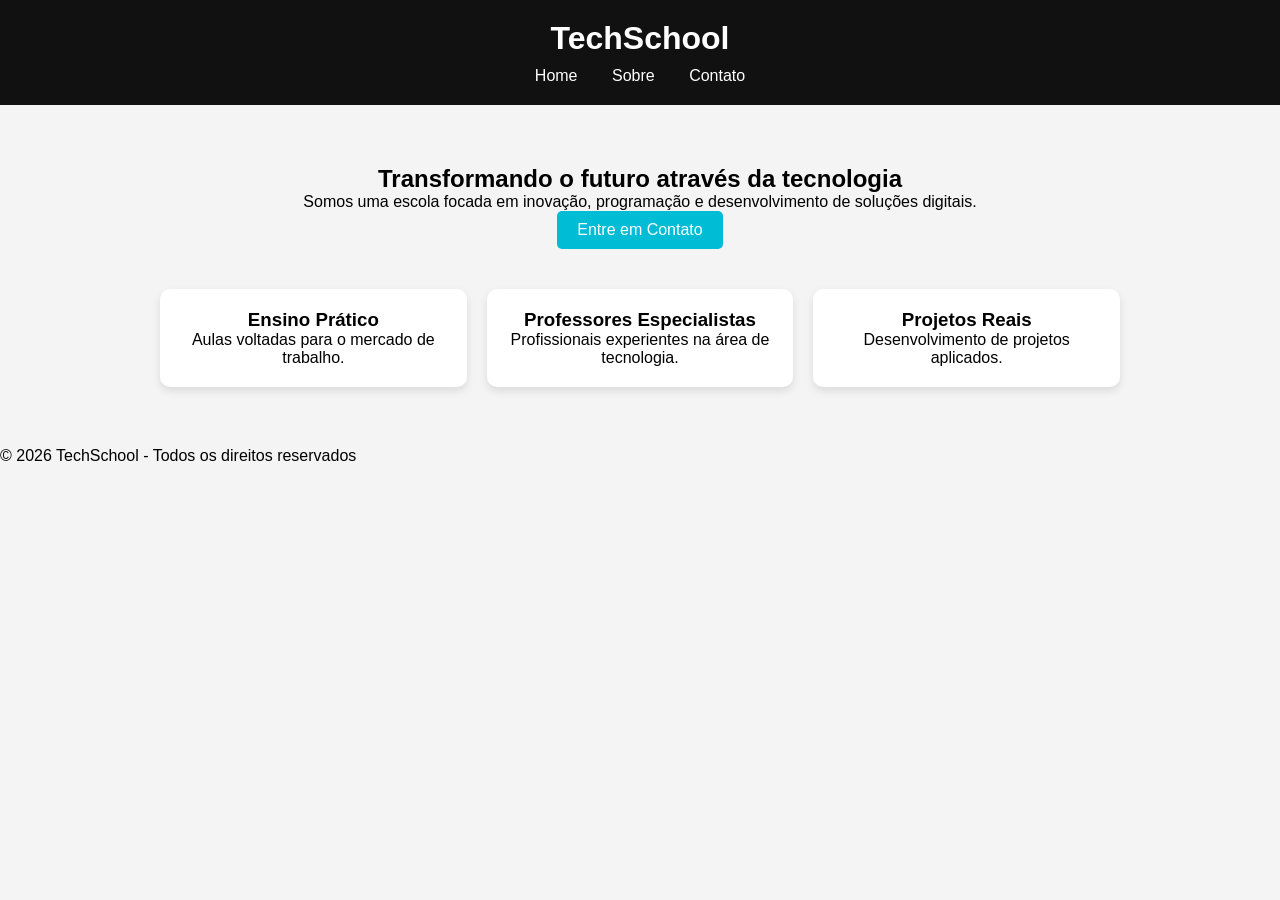
<file: index.html>
<!DOCTYPE html>
<html lang="pt-br">
<head>
    <meta charset="UTF-8">
    <meta name="viewport" content="width=device-width, initial-scale=1.0">
    <title>TechSchool - Home</title>
    <link rel="stylesheet" href="style.css">
</head>
<body>

<header>
    <h1>TechSchool</h1>
    <nav>
        <a href="index.html">Home</a>
        <a href="sobre.html">Sobre</a>
        <a href="contato.html">Contato</a>
    </nav>
</header>

<main class="container">
    <section class="hero">
        <h2>Transformando o futuro através da tecnologia</h2>
        <p>Somos uma escola focada em inovação, programação e desenvolvimento de soluções digitais.</p>
        <a href="contato.html" class="btn">Entre em Contato</a>
    </section>

    <section class="beneficios">
        <div class="card">
            <h3>Ensino Prático</h3>
            <p>Aulas voltadas para o mercado de trabalho.</p>
        </div>

        <div class="card">
            <h3>Professores Especialistas</h3>
            <p>Profissionais experientes na área de tecnologia.</p>
        </div>

        <div class="card">
            <h3>Projetos Reais</h3>
            <p>Desenvolvimento de projetos aplicados.</p>
        </div>
    </section>
</main>

<footer>
    <p>© 2026 TechSchool - Todos os direitos reservados</p>
</footer>

</body>
</html>
</file>
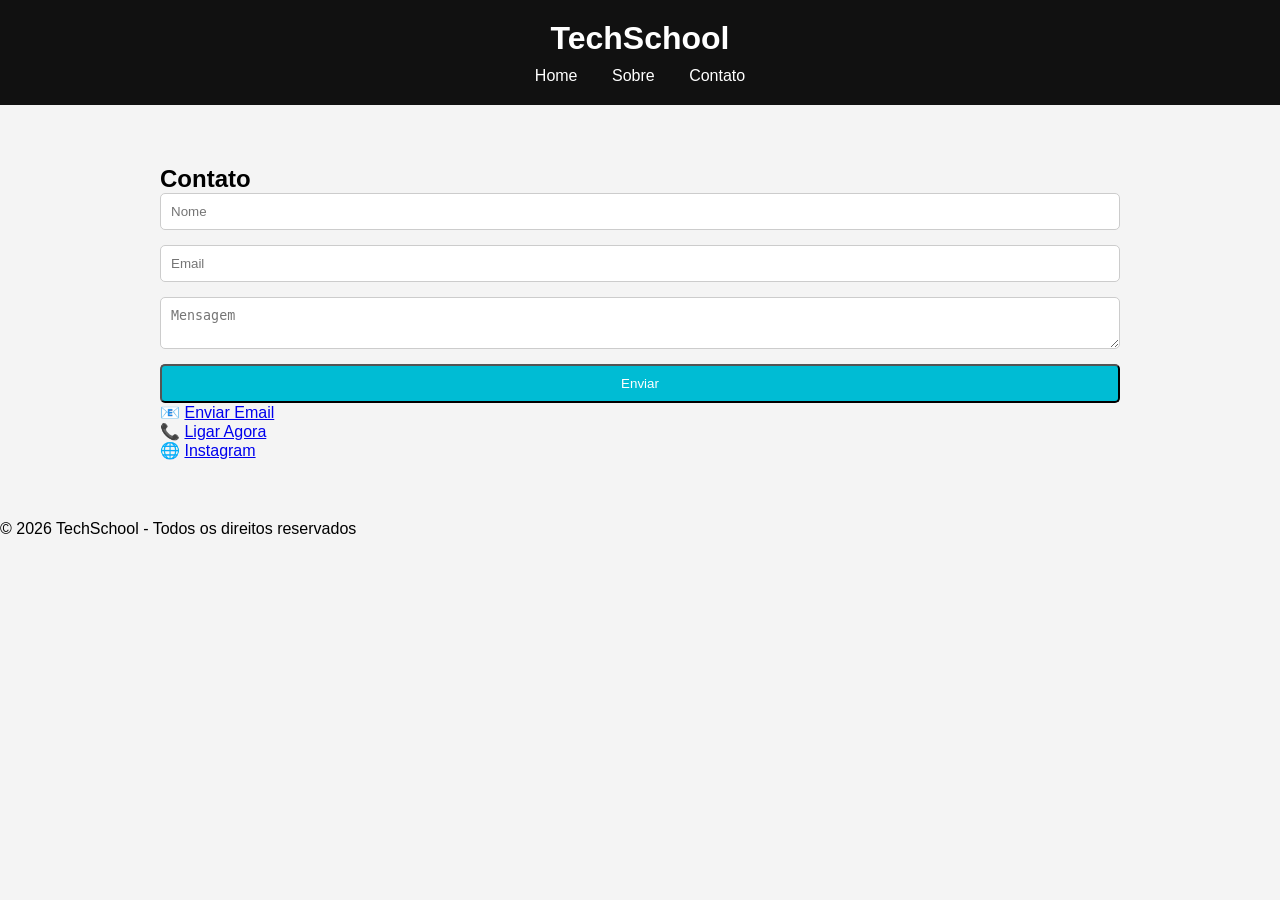
<file: contato.html>
<!DOCTYPE html>
<html lang="pt-br">
<head>
    <meta charset="UTF-8">
    <meta name="viewport" content="width=device-width, initial-scale=1.0">
    <title>TechSchool - Contato</title>
    <link rel="stylesheet" href="style.css">
</head>
<body>

<header>
    <h1>TechSchool</h1>
    <nav>
        <a href="index.html">Home</a>
        <a href="sobre.html">Sobre</a>
        <a href="contato.html">Contato</a>
    </nav>
</header>

<main class="container">
    <h2>Contato</h2>

    <form>
        <input type="text" placeholder="Nome" required>
        <input type="email" placeholder="Email" required>
        <textarea placeholder="Mensagem" required></textarea>
        <button type="submit" class="btn">Enviar</button>
    </form>

    <div class="links-contato">
        <p>
            📧 <a href="mailto:contato@techschool.com">Enviar Email</a>
        </p>
        <p>
            📞 <a href="tel:+5571999999999">Ligar Agora</a>
        </p>
        <p>
            🌐 <a href="https://instagram.com" target="_blank">Instagram</a>
        </p>
    </div>
</main>

<footer>
    <p>© 2026 TechSchool - Todos os direitos reservados</p>
</footer>

</body>
</html>
</file>
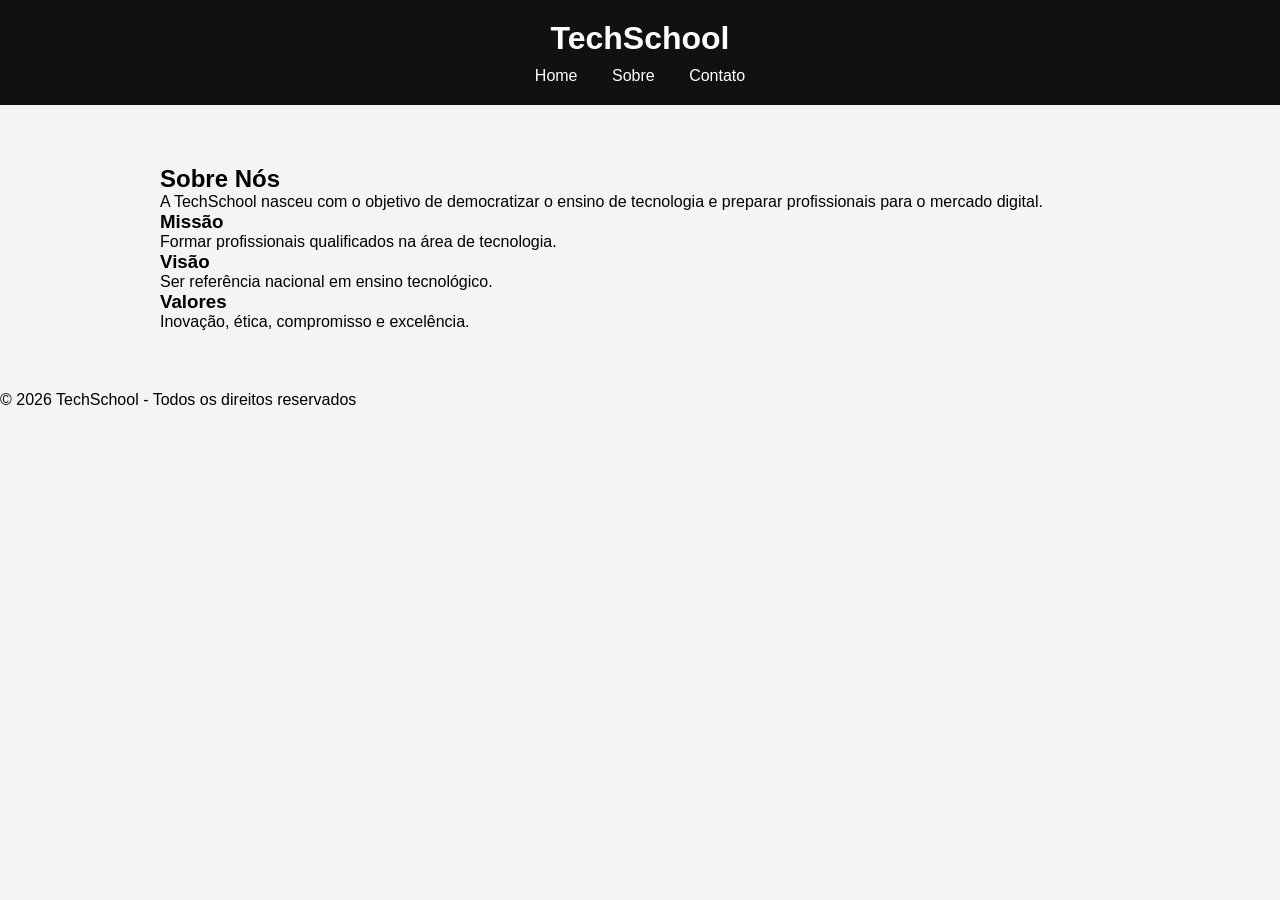
<file: sobre.html>
<!DOCTYPE html>
<html lang="pt-br">
<head>
    <meta charset="UTF-8">
    <meta name="viewport" content="width=device-width, initial-scale=1.0">
    <title>TechSchool - Sobre</title>
    <link rel="stylesheet" href="style.css">
</head>
<body>

<header>
    <h1>TechSchool</h1>
    <nav>
        <a href="index.html">Home</a>
        <a href="sobre.html">Sobre</a>
        <a href="contato.html">Contato</a>
    </nav>
</header>

<main class="container">
    <h2>Sobre Nós</h2>
    <p>A TechSchool nasceu com o objetivo de democratizar o ensino de tecnologia e preparar profissionais para o mercado digital.</p>

    <h3>Missão</h3>
    <p>Formar profissionais qualificados na área de tecnologia.</p>

    <h3>Visão</h3>
    <p>Ser referência nacional em ensino tecnológico.</p>

    <h3>Valores</h3>
    <p>Inovação, ética, compromisso e excelência.</p>
</main>

<footer>
    <p>© 2026 TechSchool - Todos os direitos reservados</p>
</footer>

</body>
</html>
</file>
<file: style.css>
* {
    margin: 0;
    padding: 0;
    box-sizing: border-box;
}

body {
    font-family: Arial, sans-serif;
    background-color: #f4f4f4;
}

header {
    background: #111;
    color: white;
    padding: 20px;
    text-align: center;
}

nav {
    margin-top: 10px;
}

nav a {
    color: white;
    text-decoration: none;
    margin: 0 15px;
    transition: 0.3s;
}

nav a:hover {
    color: #00bcd4;
}

.container {
    max-width: 1000px;
    margin: 40px auto;
    padding: 20px;
}

.hero {
    text-align: center;
    margin-bottom: 40px;
}

.btn {
    display: inline-block;
    background: #00bcd4;
    color: white;
    padding: 10px 20px;
    text-decoration: none;
    border-radius: 5px;
    transition: 0.3s;
}

.btn:hover {
    background: #0097a7;
}

.beneficios {
    display: flex;
    gap: 20px;
    justify-content: center;
}

.card {
    background: white;
    padding: 20px;
    border-radius: 10px;
    box-shadow: 0 4px 8px rgba(0,0,0,0.1);
    flex: 1;
    text-align: center;
}

form {
    display: flex;
    flex-direction: column;
    gap: 15px;
}

input, textarea {
    padding: 10px;
    border-radius: 5px;
    border: 1px solid #ccc;
}

/* Responsividade */
@media (max-width: 768px) {
    .beneficios {
        flex-direction: column;
    }
}
</file>
